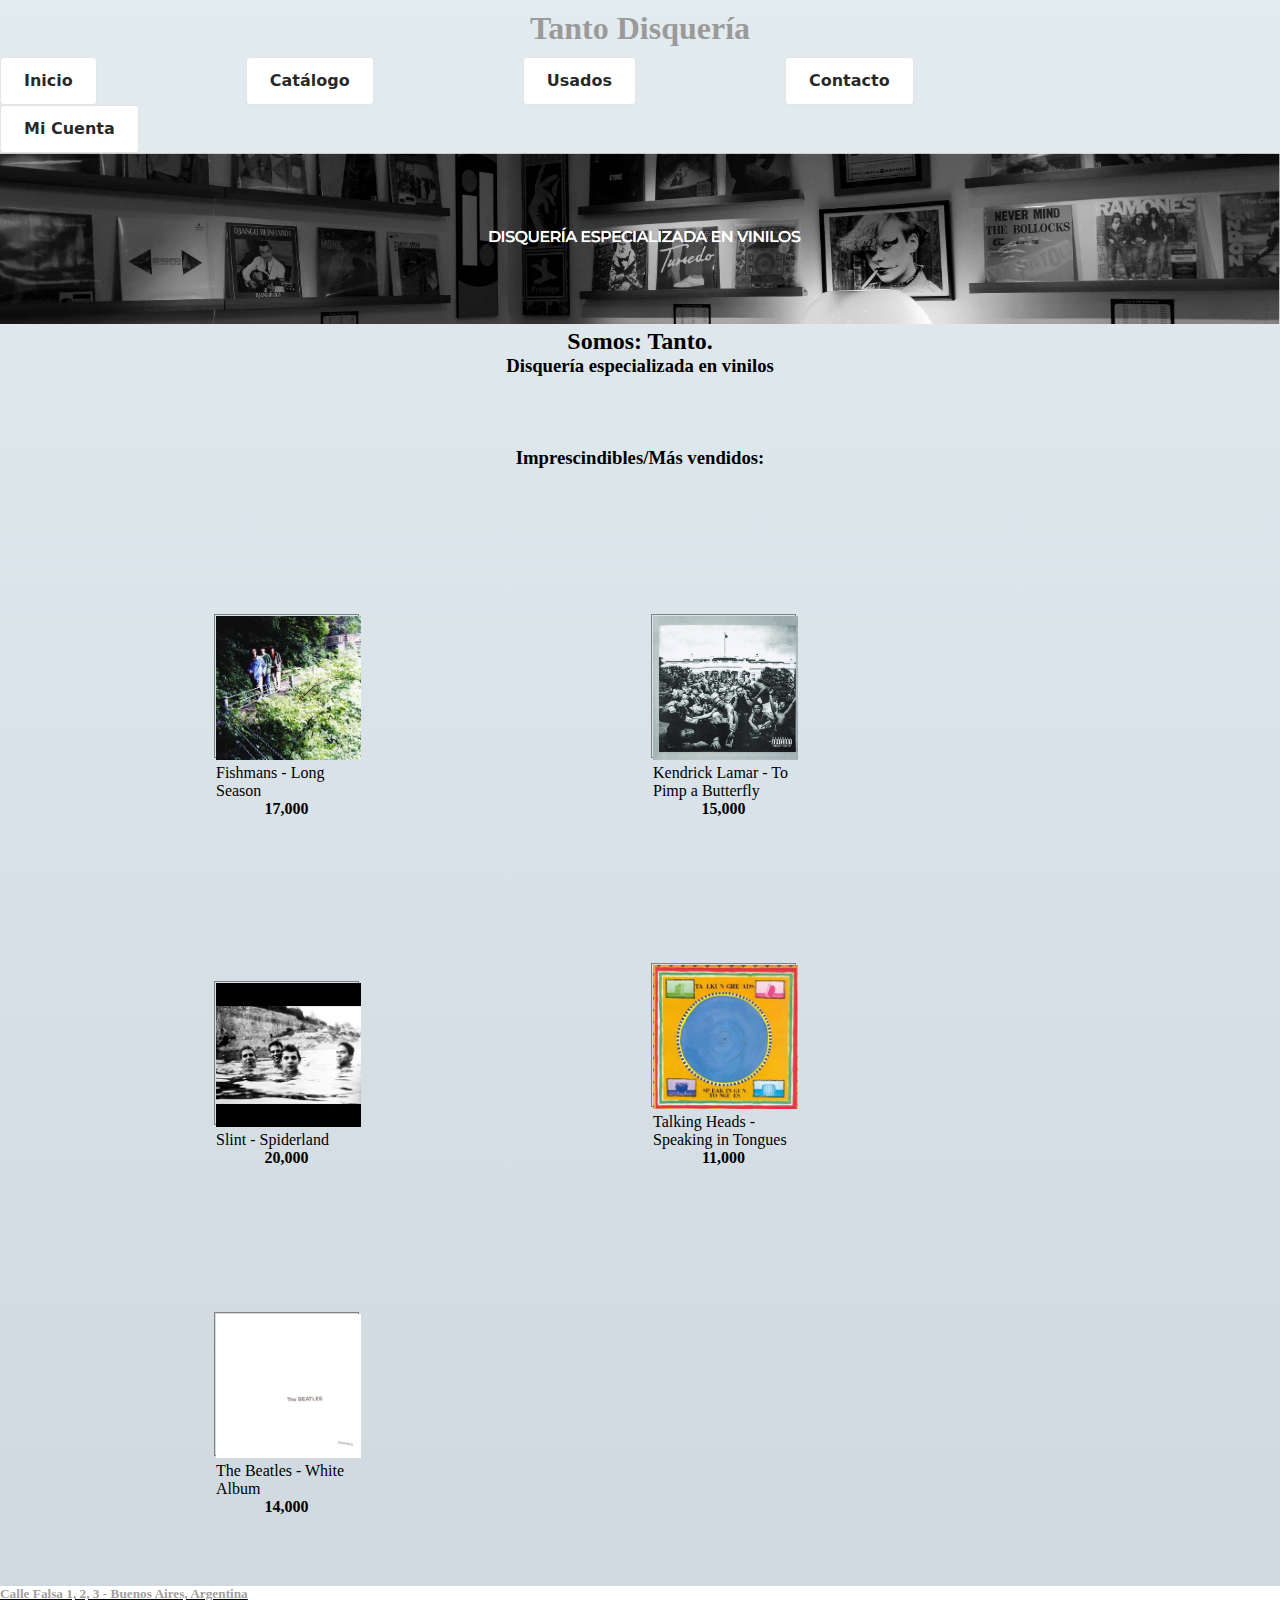
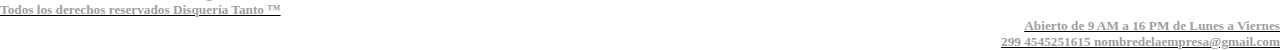
<file: index.html>
<!DOCTYPE html>
<html lang="en">
<head>
    <meta charset="UTF-8">
    <meta http-equiv="X-UA-Compatible" content="IE=edge">
    <meta name="viewport" content="width=device-width, initial-scale=1.0">
    <link rel="stylesheet" href="css/styles.css">
    <link rel="stylesheet" href="https://cdnjs.cloudflare.com/ajax/libs/animate.css/4.1.1/animate.min.css"/>
    <title>Tanto Disquería</title>
    <link rel="shortcut icon" href="img/vinylrecord.webp" type="image/x-icon">
    <meta name="viewport" content="width=device-width, user-scalable=no, initial-scale=1.0, minium-scale=1.0">
    <link href="https://cdn.jsdelivr.net/npm/bootstrap@5.2.2/dist/css/bootstrap.min.css" rel="stylesheet" integrity="sha384-Zenh87qX5JnK2Jl0vWa8Ck2rdkQ2Bzep5IDxbcnCeuOxjzrPF/et3URy9Bv1WTRi" crossorigin="anonymous">
</head>
<body>
    <div class="contenedor">
        <header> <h1 .lead. class="titulo"> Tanto Disquería </h1>
            <nav class="menu">
                
                <label for="check" class="checkbtn">
                    <i class="fas fa-bars"></i>
                        <a href="/index.html"><button class="button-6" role="button"> Inicio </button></a>
                        <a href="pages/catalogo.html"><button class="button-6" role="button"> Catálogo</button></a>
                        <a href="pages/usados.html"><button class="button-6" role="button">Usados</button></a>
                        <a href="pages/contacto.html"><button class="button-6" role="button">Contacto</button></a>
                        <a href="pages/account.html"><button class="button-6" role="button">Mi Cuenta</button></a>
                </label>        
                <img src="img/disquería.png" width="100%" class="disqueria">
            </nav>
            <section class="textHeader">
                <h2>Somos: Tanto. </h2> 
                <h3> Disquería especializada en vinilos </h3>
            </section>  
        </header> 
        <main>
        
            <h3> Imprescindibles/Más vendidos:</h3>
            <div class="laCaja">
                <nav>
                    <ul>
                        <li class="caja"><img src="img/Fishmans_Long_Season.jpg" alt="Fishmans Long Season" style="width:145px;height:144px;">Fishmans - Long Season <h4>17,000</h4></li> 
                        <li class="caja"><img src="img/KENDRICK-LAMAR-TO-PIMP-A-BUTTERFLY-BIG-560x600.png" alt="Kendrick Lamar To Pimp a Butterfly" style="width:145px;height:144px;">Kendrick Lamar - To Pimp a Butterfly <h4>15,000</h4></li>
                        <li class="caja"><img src="img/Slint_-_Spiderland.jpg" alt="Slint Spiderland"  style="width:145px;height:144px;">Slint - Spiderland <h4>20,000</h4> </li>
                        <li class="caja"><img src="img/Talking_Heads_-_Speaking_in_Tongues.jpg" alt="Talking Heads Speaking in Tongues"  style="width:145px;height:144px;">Talking Heads - Speaking in Tongues <h4>11,000</h4> </li>
                        <li class="caja"><img src="img/TheBeatles68LP.jpg" alt="The Beatles White Album"  style="width:145px;height:144px;">The Beatles - White Album <h4>14,000</h4> </li>
                    </ul>   
                </nav>
            </div>    
            


        </main>         
    </div>        
</body>


<h5>
<footer class="f1">Calle Falsa 1, 2, 3 - Buenos Aires, Argentina</footer>
<footer class="f1"> Todos los derechos reservados Disquería Tanto ™</footer>
<footer class="f2">Abierto de 9 AM a 16 PM de Lunes a Viernes</footer>
<footer class="f2">299 4545251615 nombredelaempresa@gmail.com</footer>
</h5>
</html>
</file>
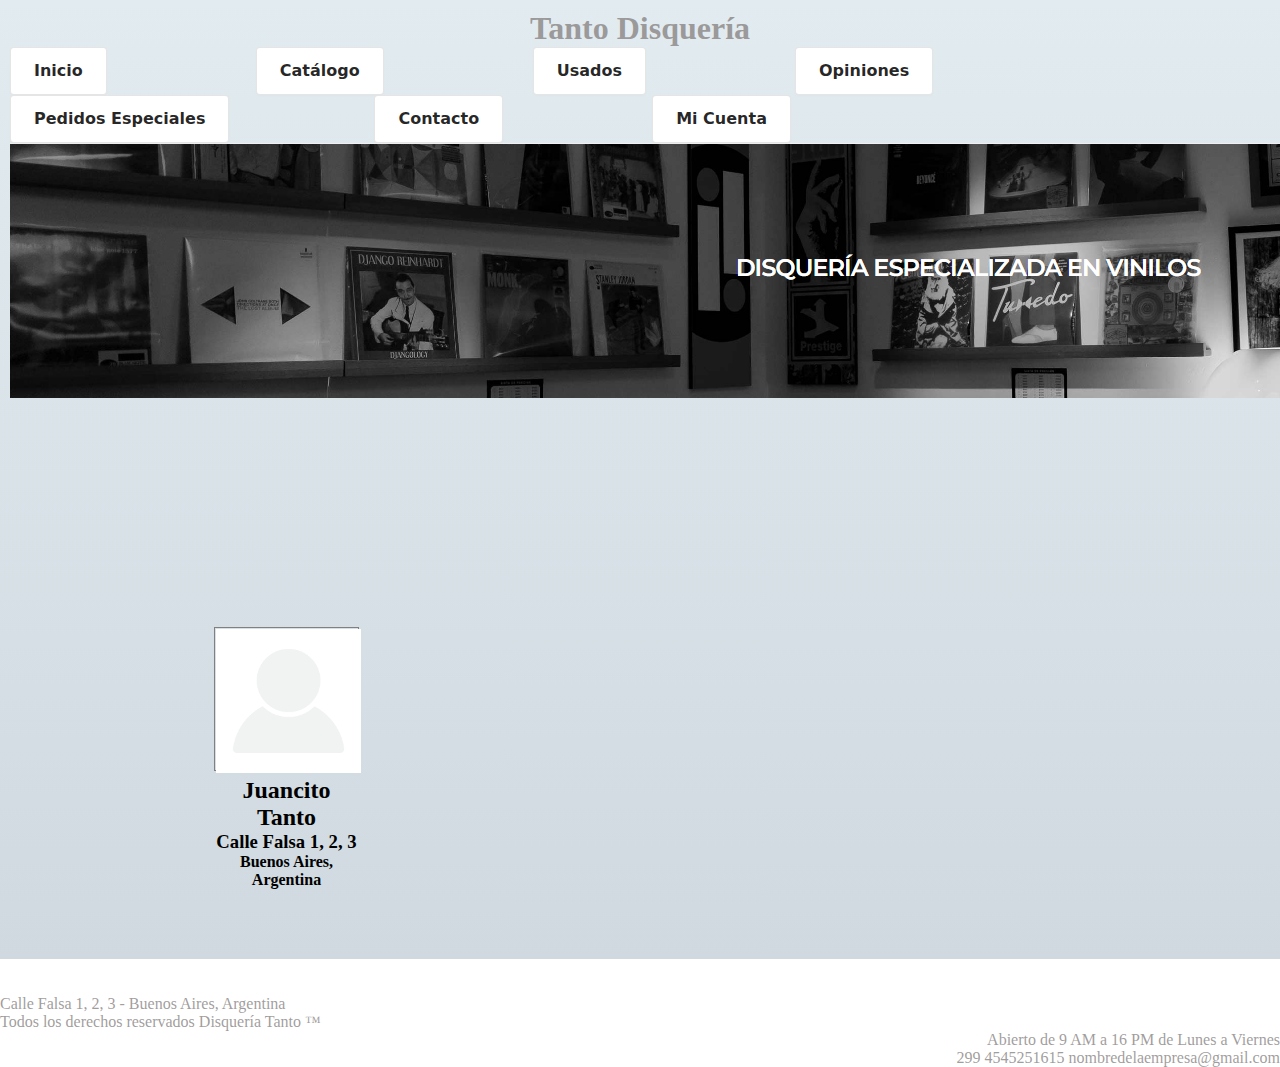
<file: pages/account.html>
<!DOCTYPE html>
<html lang="en">
<head>
    <meta charset="UTF-8">
    <meta http-equiv="X-UA-Compatible" content="IE=edge">
    <meta name="viewport" content="width=device-width, initial-scale=1.0">
    <link rel="stylesheet" href="../css/styles.css">
    <title>Tanto Disquería</title>
    <link rel="shortcut icon" href="..img/vinylrecord.webp" type="image/x-icon">
    <meta name="viewport" content="width=device-width, user-scalable=no, initial-scale=1.0, minium-scale=1.0">
    <link href="https://cdn.jsdelivr.net/npm/bootstrap@5.2.2/dist/css/bootstrap.min.css" rel="stylesheet" integrity="sha384-Zenh87qX5JnK2Jl0vWa8Ck2rdkQ2Bzep5IDxbcnCeuOxjzrPF/et3URy9Bv1WTRi" crossorigin="anonymous">
</head>

<body>
    <div class="contenedor">
        <header class="titulo"> <h1> Tanto Disquería </h1>
            <nav class="menu">
                <a href="../index.html"><button class="button-6" role="button"> Inicio </button></a>
                <a href="../pages/catalogo.html"><button class="button-6" role="button"> Catálogo</button></a>
                <a href="../pages/usados.html"><button class="button-6" role="button">Usados</button></a>
                <button class="button-6" role="button" a href="#">Opiniones</a></button>
                <button class="button-6" role="button" a href="#">Pedidos Especiales</a></buttom>
                <a href="../pages/contacto.html"><button class="button-6" role="button">Contacto</button></a>
                <a href="../pages/account.html"><button class="button-6" role="button">Mi Cuenta</button></a>
            </nav>
            <img src="../img/disquería.png" alt="" class="disquería">
        </header> 
        <main>
            <div class="laCaja">
                <p> <div class="caja"> <img src="../img/usernopicture.png" alt="User no picture" style="width:145px; height: 144px;"> <h2> Juancito Tanto</h2></p> <p><h3>Calle Falsa 1, 2, 3 </h3> <h4>Buenos Aires, Argentina</h4></p>
            </div>
        </main>    

            

    </div>
         
</body>
<br>
<br>

<footer class="f1">Calle Falsa 1, 2, 3 - Buenos Aires, Argentina</footer>
<footer class="f1"> Todos los derechos reservados Disquería Tanto ™</footer>
<footer class="f2">Abierto de 9 AM a 16 PM de Lunes a Viernes</footer>
<footer class="f2">299 4545251615 nombredelaempresa@gmail.com</footer>
</html>
</file>
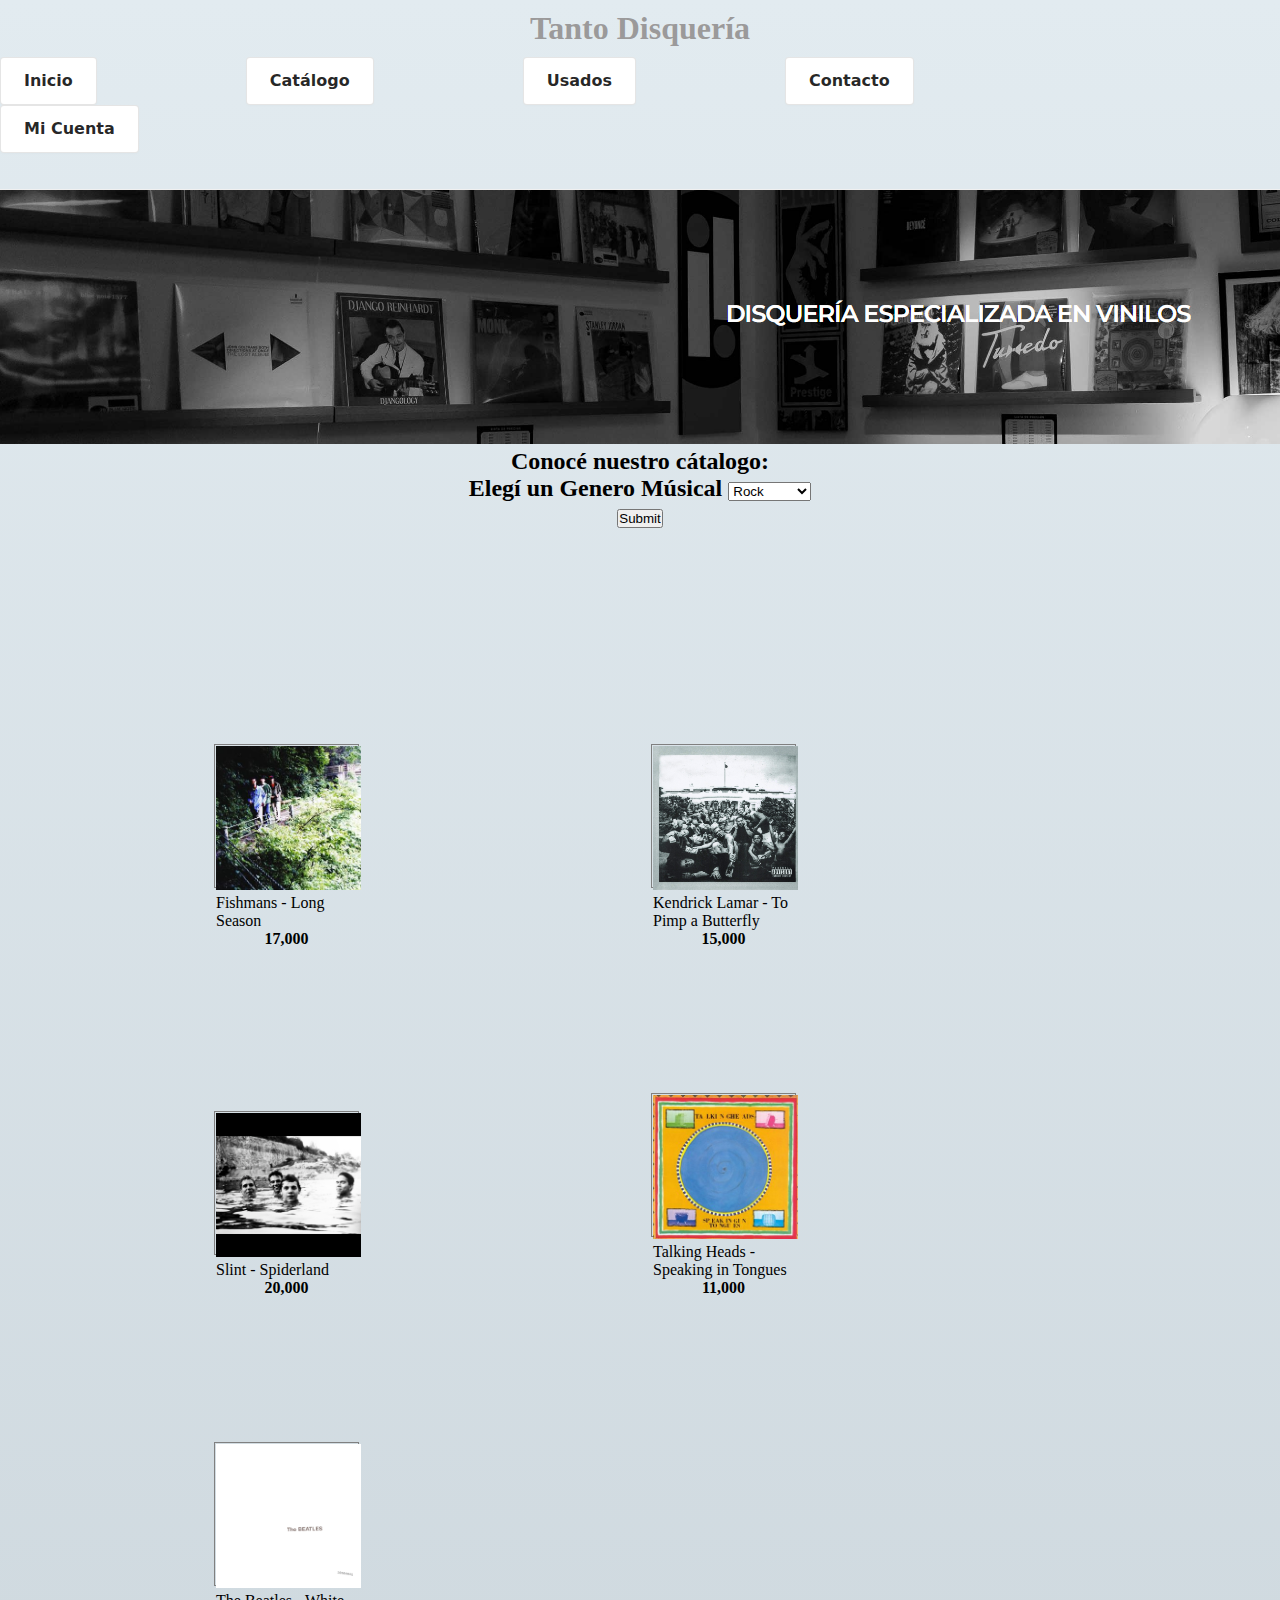
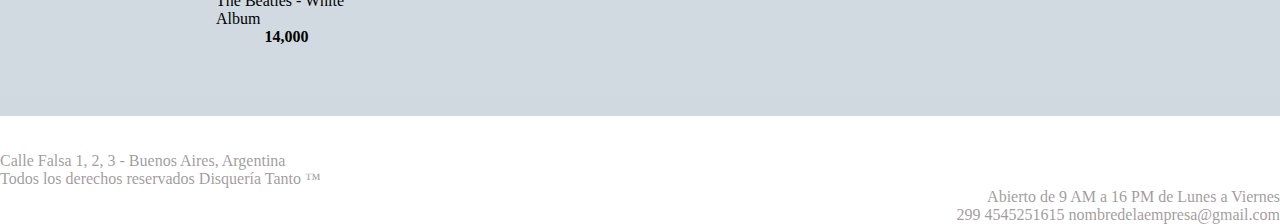
<file: pages/catalogo.html>
<!DOCTYPE html>
<html lang="en">
<head>
    <meta charset="UTF-8">
    <meta http-equiv="X-UA-Compatible" content="IE=edge">
    <meta name="viewport" content="width=device-width, initial-scale=1.0">
    <link rel="stylesheet" href="../css/styles.css">
    <title>Tanto Disquería</title>
    <link rel="shortcut icon" href="../img/vinylrecord.webp" type="image/x-icon">
    <meta name="viewport" content="width=device-width, user-scalable=no, initial-scale=1.0, minium-scale=1.0">
    <link href="https://cdn.jsdelivr.net/npm/bootstrap@5.2.2/dist/css/bootstrap.min.css" rel="stylesheet" integrity="sha384-Zenh87qX5JnK2Jl0vWa8Ck2rdkQ2Bzep5IDxbcnCeuOxjzrPF/et3URy9Bv1WTRi" crossorigin="anonymous">
</head>

<body>
    <div class="contenedor">
        <header> <h1  class="titulo"> Tanto Disquería </h1>
            <nav class="menu">
                <a href="../index.html"><button class="button-6" role="button"> Inicio </button></a>
                <a href="../pages/catalogo.html"><button class="button-6" role="button"> Catálogo</button></a>
                <a href="../pages/usados.html"><button class="button-6" role="button">Usados</button></a>
                <a href="../pages/contacto.html"><button class="button-6" role="button">Contacto</button></a>
                <a href="../pages/account.html"><button class="button-6" role="button">Mi Cuenta</button></a>
            </nav>
            <br><br>
            <img src="../img/disquería.png" alt="" class="disqueria">
            <h2> Conocé nuestro cátalogo:
            <section class="text-header">
                <form action="../pages/catalogo.html">
                    <label for="editors"> Elegí un Genero Músical</label>
                    <select name="editor" id="editor">
                        <option value="Rock">Rock</option>>
                        <option value="Jazz">Jazz</option>>
                        <option value="Gospel">Gospel</option>>
                        <option value="En Vivo">En Vivo</option>>
                        <option value="Shoegaze">Shoegaze</option>>
                    </select>
                    <br>
                    <input type="submit">    
                </form>
            </h2>    
            </section>
         
        </header>
        <main>
            <section class="contenedor-Contacto"></section>
            <div class="contenedor-Contacto"></div>
            <div class="contenidos-textos"></div>
                <div class="laCaja">
                    <div class="caja"><img src="../img/Fishmans_Long_Season.jpg" alt="Fishmans Long Season" style="width:145px;height:144px;">Fishmans - Long Season <h4>17,000</h4></div> 
                    <div class="caja"><img src="../img/KENDRICK-LAMAR-TO-PIMP-A-BUTTERFLY-BIG-560x600.png" alt="Kendrick Lamar To Pimp a Butterfly" style="width:145px;height:144px;">Kendrick Lamar - To Pimp a Butterfly <h4>15,000</h4></div>
                    <div class="caja"><img src="../img/Slint_-_Spiderland.jpg" alt="Slint Spiderland"  style="width:145px;height:144px;">Slint - Spiderland <h4>20,000</h4> </div>
                    <div class="caja"><img src="../img/Talking_Heads_-_Speaking_in_Tongues.jpg" alt="Talking Heads Speaking in Tongues"  style="width:145px;height:144px;">Talking Heads - Speaking in Tongues <h4>11,000</h4> </div>
                    <div class="caja"><img src="../img/TheBeatles68LP.jpg" alt="The Beatles White Album"  style="width:145px;height:144px;">The Beatles - White Album <h4>14,000</h4> </div>
                </div>

            </div>    
            


        </main>          
    </div>       
</body>

<br>

<br>

<footer class="f1">Calle Falsa 1, 2, 3 - Buenos Aires, Argentina</footer>
<footer class="f1"> Todos los derechos reservados Disquería Tanto ™</footer>
<footer class="f2">Abierto de 9 AM a 16 PM de Lunes a Viernes</footer>
<footer class="f2">299 4545251615 nombredelaempresa@gmail.com</footer>
</html>
</file>
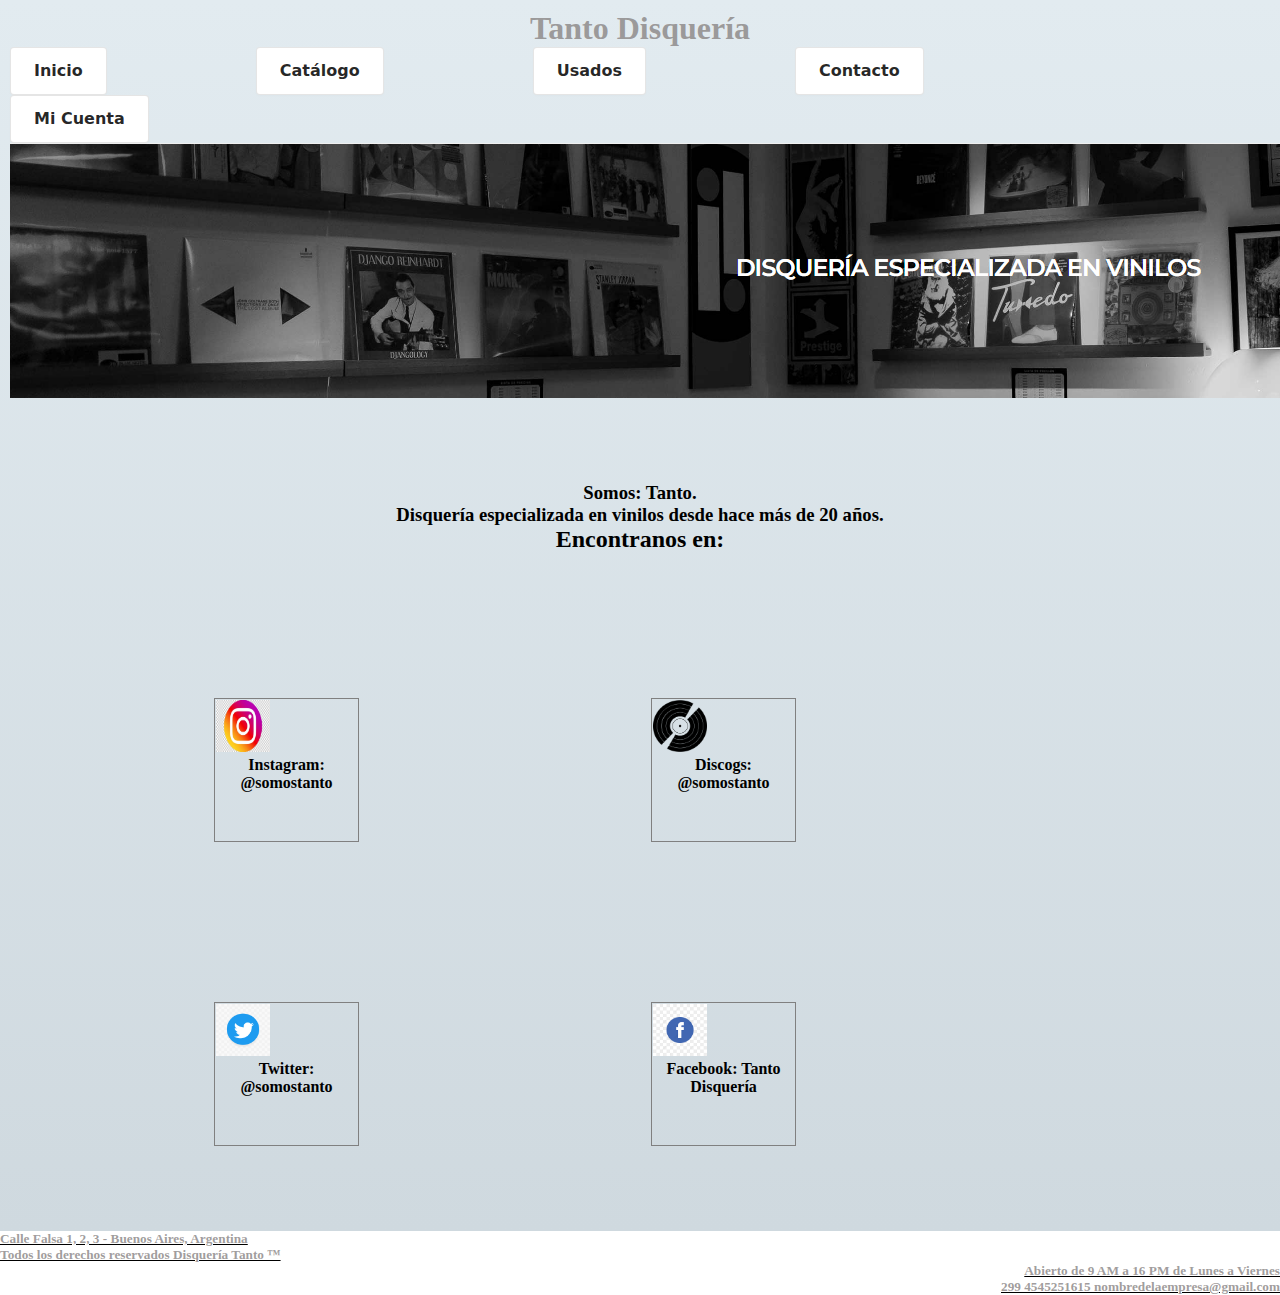
<file: pages/contacto.html>
<!DOCTYPE html>
<html lang="en">
<head>
    <meta charset="UTF-8">
    <meta http-equiv="X-UA-Compatible" content="IE=edge">
    <meta name="viewport" content="width=device-width, initial-scale=1.0">
    <link rel="stylesheet" href="../css/styles.css">
    <title>Tanto Disquería</title>
    <link rel="shortcut icon" href="../img/vinylrecord.webp" type="image/x-icon">
    <meta name="viewport" content="width=device-width, user-scalable=no, initial-scale=1.0, minium-scale=1.0">
    <link href="https://cdn.jsdelivr.net/npm/bootstrap@5.2.2/dist/css/bootstrap.min.css" rel="stylesheet" integrity="sha384-Zenh87qX5JnK2Jl0vWa8Ck2rdkQ2Bzep5IDxbcnCeuOxjzrPF/et3URy9Bv1WTRi" crossorigin="anonymous">
</head>

<body>
    <div class="contenedor">
        <header class="titulo"> <h1> Tanto Disquería </h1>
             <nav class="menu">
                <a href="../index.html"><button class="button-6" role="button"> Inicio </button></a>
                <a href="../pages/catalogo.html"><button class="button-6" role="button"> Catálogo</button></a>
                <a href="../pages/usados.html"><button class="button-6" role="button">Usados</button></a>
                <a href="../pages/contacto.html"><button class="button-6" role="button">Contacto</button></a>
                <a href="../pages/account.html"><button class="button-6" role="button">Mi Cuenta</button></a>
            </nav>
            <img src="../img/disquería.png" alt="" class="disquería">
            <section class="text-header">
            </section>  
        </header>
        <main>
            <h3> <p>Somos: Tanto. </p>  Disquería especializada en vinilos desde hace más de 20 años.</h3>
            <h2> Encontranos en:</h2>
            <div class="laCaja">
                <div class="caja"> <img src="../img/2437730f7e3a5705e205e67fa2cd1020.jpg" alt="Instagram" style="width:54px;height:52px;"> <h4>Instagram: @somostanto</h4></div>
                <div class="caja"> <img src="../img/discogs.png" alt="Discogs" style="width:54px;height:52px;"> <h4>Discogs: @somostanto</h4></div>
                <div class="caja"> <img src="../img/twitter.jpg" alt="Twitter" style="width:54px;height:52px;"> <h4>Twitter: @somostanto</h4></div>
                <div class="caja"> <img src="../img/faceboo.png" alt="Facebook" style="width:54px;height:52px;"> <h4>Facebook: Tanto Disquería</h4></div>
            </div>




        </main> 
            


    </div>
        
</body>
    <h5>
    <footer class="f1">Calle Falsa 1, 2, 3 - Buenos Aires, Argentina</footer>
    <footer class="f1"> Todos los derechos reservados Disquería Tanto ™</footer>
    <footer class="f2">Abierto de 9 AM a 16 PM de Lunes a Viernes</footer>
    <footer class="f2">299 4545251615 nombredelaempresa@gmail.com</footer>
    </h5>
</html>
</file>
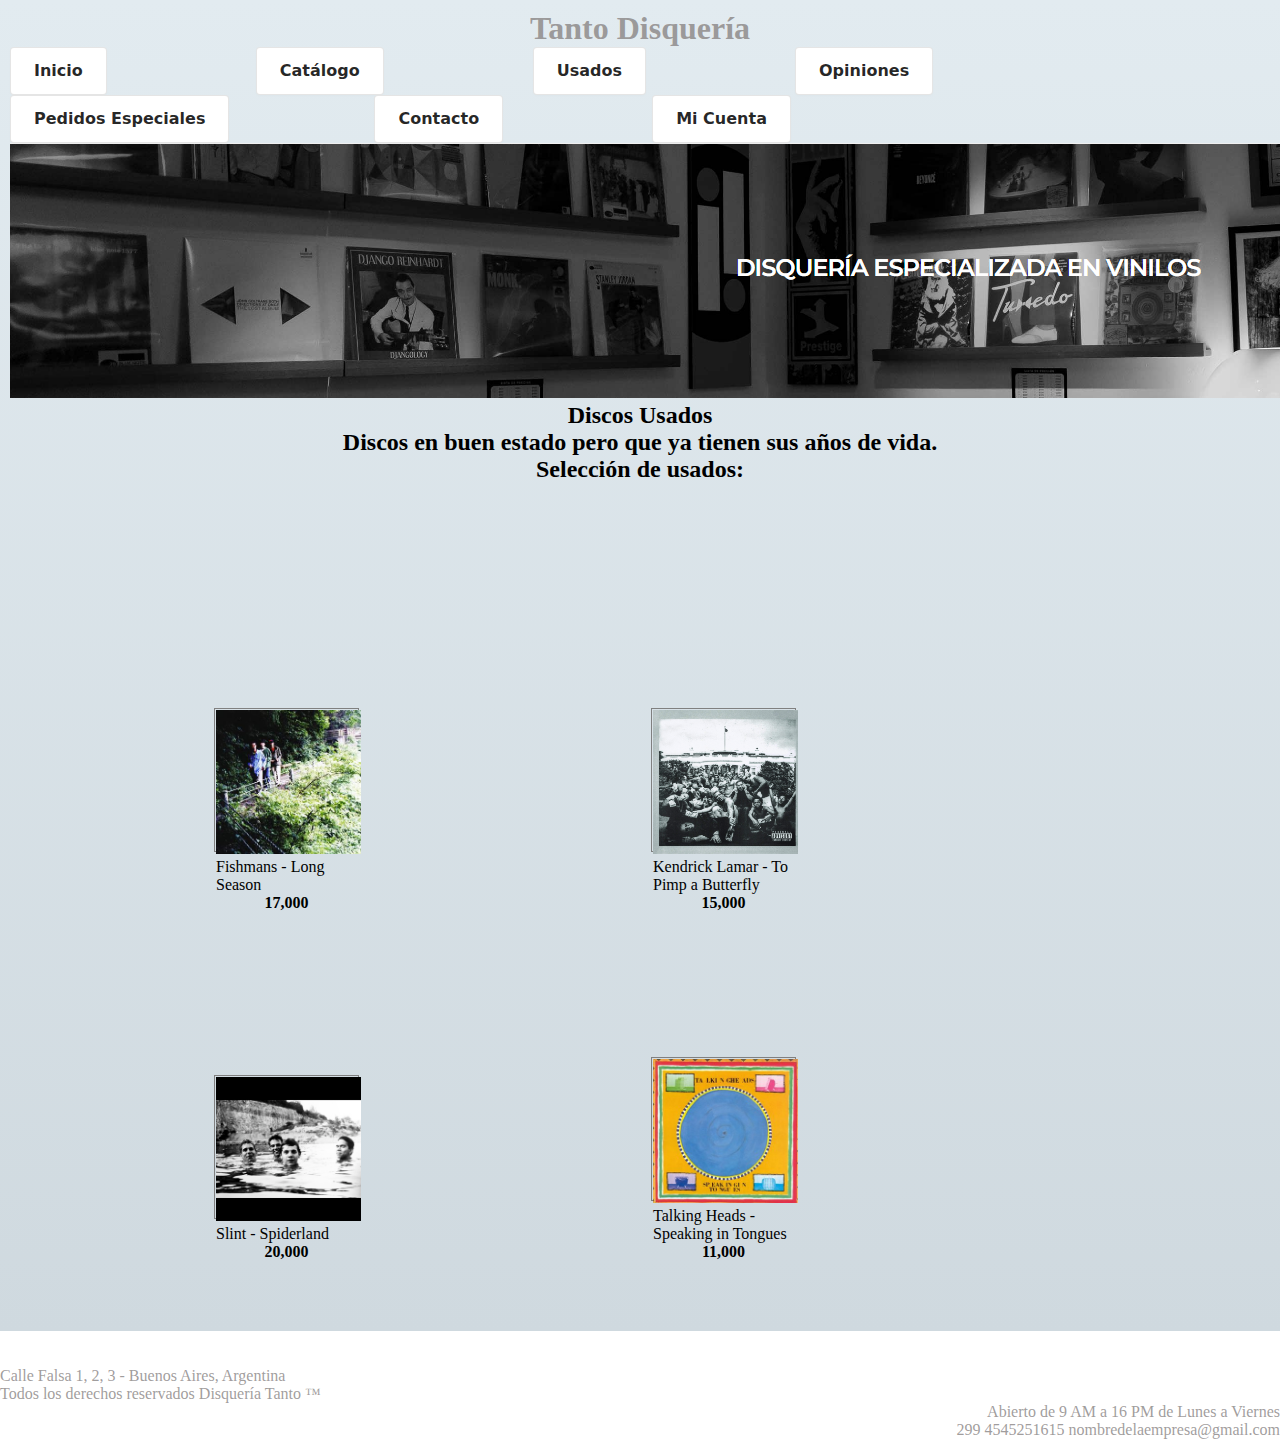
<file: pages/usados.html>
<!DOCTYPE html>
<html lang="en">
<head>
    <meta charset="UTF-8">
    <meta http-equiv="X-UA-Compatible" content="IE=edge">
    <meta name="viewport" content="width=device-width, initial-scale=1.0">
    <link rel="stylesheet" href="../css/styles.css">
    <title>Tanto Disquería</title>
    <link rel="shortcut icon" href="../img/vinylrecord.webp" type="image/x-icon">
    <meta name="viewport" content="width=device-width, user-scalable=no, initial-scale=1.0, minium-scale=1.0">
    <link href="https://cdn.jsdelivr.net/npm/bootstrap@5.2.2/dist/css/bootstrap.min.css" rel="stylesheet" integrity="sha384-Zenh87qX5JnK2Jl0vWa8Ck2rdkQ2Bzep5IDxbcnCeuOxjzrPF/et3URy9Bv1WTRi" crossorigin="anonymous">
</head>

<body>
    <div class="contenedor">
        <header class="titulo"> <h1> Tanto Disquería </h1>
            <nav class="menu">
                <a href="../index.html"><button class="button-6" role="button"> Inicio </button></a>
                <a href="../pages/catalogo.html"><button class="button-6" role="button"> Catálogo</button></a>
                <a href="../pages/usados.html"><button class="button-6" role="button">Usados</button></a>
                <button class="button-6" role="button" a href="#">Opiniones</a></button>
                <button class="button-6" role="button" a href="#">Pedidos Especiales</a></buttom>
                <a href="../pages/contacto.html"><button class="button-6" role="button">Contacto</button></a>
                <a href="../pages/account.html"><button class="button-6" role="button">Mi Cuenta</button></a>
            </nav>
            <img src="../img/disquería.png" alt="" class="disquería">
            <section class="text-header">
                <h2 class="f4">Discos Usados </h2> 
                <h2 class="f4">Discos en buen estado pero que ya tienen sus años de vida.</h2>
                <h2 class="f6">Selección de usados:</h2></p>
            </section>  
        </header> 
        <main>
            <div class="laCaja">
                <div class="caja"><img src="../img/Fishmans_Long_Season.jpg" alt="Fishmans Long Season" style="width:145px;height:144px;">Fishmans - Long Season <h4>17,000</h4></div> 
                <div class="caja"><img src="../img/KENDRICK-LAMAR-TO-PIMP-A-BUTTERFLY-BIG-560x600.png" alt="Kendrick Lamar To Pimp a Butterfly" style="width:145px;height:144px;">Kendrick Lamar - To Pimp a Butterfly <h4>15,000</h4></div>
                <div class="caja"><img src="../img/Slint_-_Spiderland.jpg" alt="Slint Spiderland"  style="width:145px;height:144px;">Slint - Spiderland <h4>20,000</h4> </div>
                <div class="caja"><img src="../img/Talking_Heads_-_Speaking_in_Tongues.jpg" alt="Talking Heads Speaking in Tongues"  style="width:145px;height:144px;">Talking Heads - Speaking in Tongues <h4>11,000</h4> </div>
            </div>
                


        </main>
    </div>             
</body>

<br>

<br>

<footer class="f1">Calle Falsa 1, 2, 3 - Buenos Aires, Argentina</footer>
<footer class="f1"> Todos los derechos reservados Disquería Tanto ™</footer>
<footer class="f2">Abierto de 9 AM a 16 PM de Lunes a Viernes</footer>
<footer class="f2">299 4545251615 nombredelaempresa@gmail.com</footer>
</html>
</file>
<file: css/styles.css>
*{
  margin: 0;
  padding: 0;
  box-sizing: border-box;
}
.contenedor{
  min-width: 1000px;
  max-width: 1910px;
  box-sizing: border-box;
  background-image: linear-gradient(to top, #cfd9df 0%, #e2ebf0 100%);
  
}
.textheader{
  padding: 20px;
}
main{
  width: 100%;
  padding: 70px;
}
footer{
  position: end;
}
.titulo{
  padding: 10px;
}

.caja{
  width: 145px ;
  height: 144px ;
  margin: 145px 144px 15px;
  padding: 1px;
  border: 1px groove grey;
  display: inline-block;
}

h1{
  text-align: center;
  color: rgba(143, 139, 139, 0.849);
}
h2{
  text-align: center;
}
h3{
  
  text-align: center;
}
h4{
  text-align: center;
  text-emphasis-color: grey;
}
h5{
 text-decoration: underline;
}

.button-6 {
  align-items: center;
  background-color: #FFFFFF;
  border: 1px solid rgba(0, 0, 0, 0.1);
  border-radius: .25rem;
  box-shadow: rgba(0, 0, 0, 0.02) 0 1px 3px 0;
  box-sizing: border-box;
  color: rgba(0, 0, 0, 0.85);
  cursor: pointer;
  display: inline-flex;
  font-family: system-ui,-apple-system,system-ui,"Helvetica Neue",Helvetica,Arial,sans-serif;
  font-size: 16px;
  font-weight: 600;
  justify-content: center;
  line-height: 1.25;
  margin-right: 145px;
  min-height: 3rem;
  padding: calc(.875rem - 1px) calc(1.5rem - 1px);
  position: relative;
  text-decoration: none;
  transition: all 250ms;
  user-select: none;
  -webkit-user-select: none;
  touch-action: manipulation;
  vertical-align: baseline;
  width: auto;
}
  
.button-6:hover,
  .button-6:focus {
  border-color: rgba(0, 0, 0, 0.15);
  box-shadow: rgba(0, 0, 0, 0.1) 0 4px 12px;
  color: rgba(0, 0, 0, 0.65);
}
  
.button-6:hover {
    transform: translateY(-1px);
}
  
.button-6:active {
  background-color: #F0F0F1;
  border-color: rgba(0, 0, 0, 0.15);
  box-shadow: rgba(0, 0, 0, 0.06) 0 2px 4px;
  color: rgba(0, 0, 0, 0.65);
  transform: translateY(0);
}

.f1{
  text-align: left;
  color: rgba(143, 139, 139, 0.849);
}   

.f2{
  text-align: right;
  color: rgba(143, 139, 139, 0.849);
}
.f5{
  text-align: left;
}
label{
  align-items: center;
  text-align: center;
}
.respmenu a {
  color: inherit;
  text-decoration: none;
  display: block;
  padding: 10px 20px;
  border-bottom: 2px solid #456789;
  max-width: 200px;
  background: #234567;
  font-variant: small-caps;
  text-shadow: 1px 1px black;
}.respmenu input[type="checkbox"], 
.respmenu .fa-bars, .respmenu .fa-times {
  position: absolute;
  box-sizing: border-box;
  margin: 0;
  padding: 0;
  right: 0;
  top: 0;
  width: 48px;
  height: 48px;
}
.respmenu .fa-bars, .respmenu .fa-times {
  font-size: 48px;
  pointer-events: none;
}
.respmenu input[type="checkbox"] {
  opacity: 0;
}
.respmenu {
  color: white;
  position: relative;
  background: #123456;
  min-height: 48px;
}
.respmenu nav {
  display: none;
}
.respmenu input:checked ~ nav {
  display: block;
}
.respmenu input:checked ~ .fa-bars {
  display: none;
}
.respmenu input:not(:checked) ~ .fa-times {
  display: none;
}
@media screen and (max-width:858px){
  .main {
    display: grid;
    grid-template-columns: 2fr 2fr;
    grid-template-rows: 0.5fr 1fr;
    text-align: center;
  }
  .titulo{
    display: none;
  }
  .caja{
    height: 20px;
    display: inline-flexbox
  }
  header nav a{
    display: grid;
  }
  .disqueria{
    display:none ;
  }
  .textheader{
    display: flexbox;
    text-align: center;
  }
  h4{
    padding-left: 20px;
  }
}
</file>
